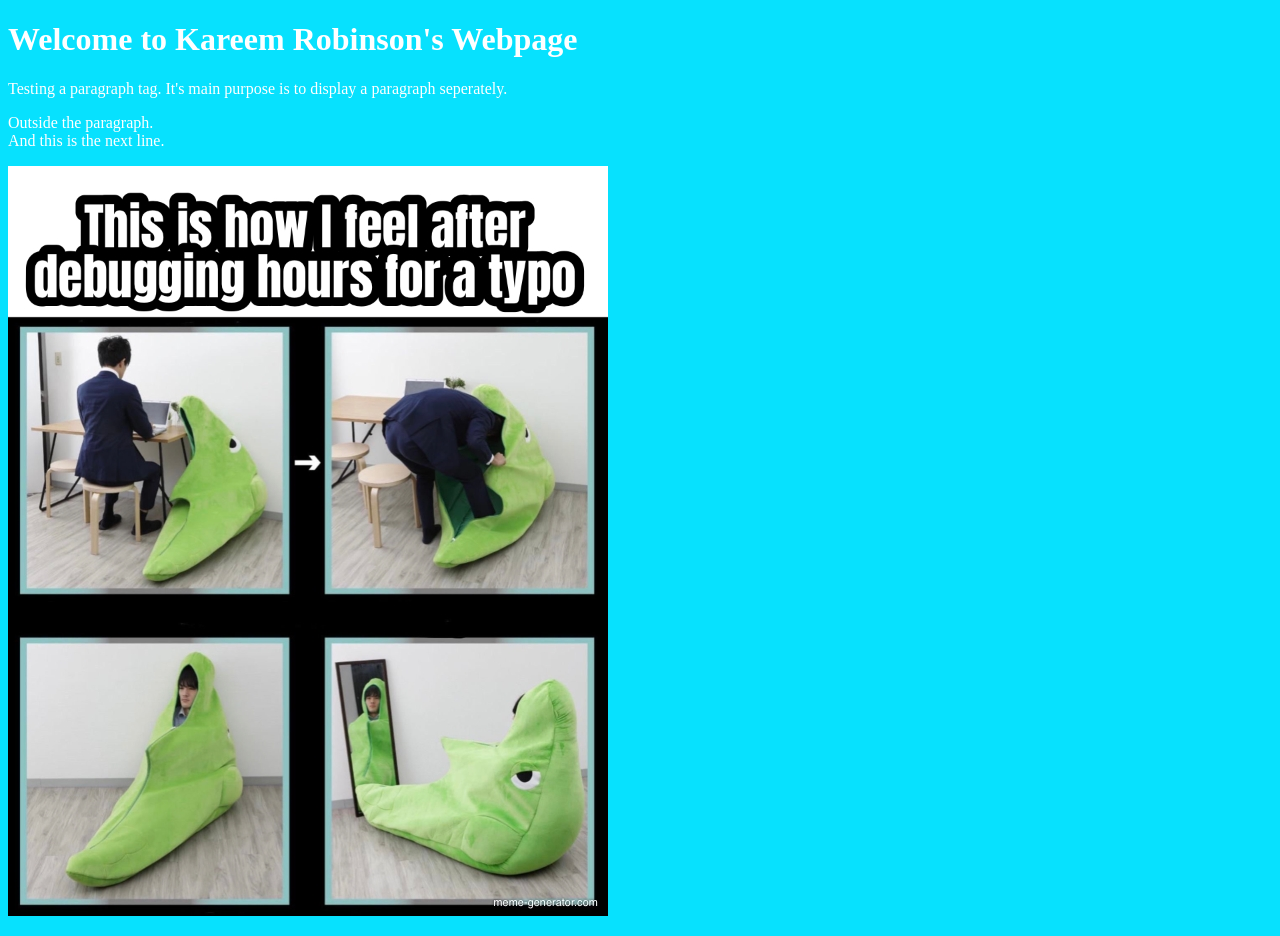
<file: index.html>
<!DOCTYPE html>
    
    <!--Kareem Robinson
    KARROBIN@uat.edu
    10/10/2023
    This is my 1-1 assignment for CSC102
    -->
    <html lang="en">

    <!--This is my header containing my title-->
    <head>
        <meta charset="UTF-8">
        <meta name="viewport" content="width=device-width, initial-scale=1.0">
        <title>Kareem Robinson's Website</title>
        <link rel="stylesheet" href="main.css">
    </head>

    <body>

    <script>
    //This is a javascript comment
    </script>

    <!--This is my header containing my text atop the webpage-->
    <h1>Welcome to Kareem Robinson's Webpage</h1>

    <!--This is me testing the paragraph tag and break.-->
    <p>Testing a paragraph tag. It's main purpose is to display a paragraph seperately.</p>

    Outside the paragraph.<br>And this is the next line.

    <!--This is my meme image that will be shown-->
    <p> 
        <img src="typo.jpg">
    </p>


    </body>
    </html>
</file>
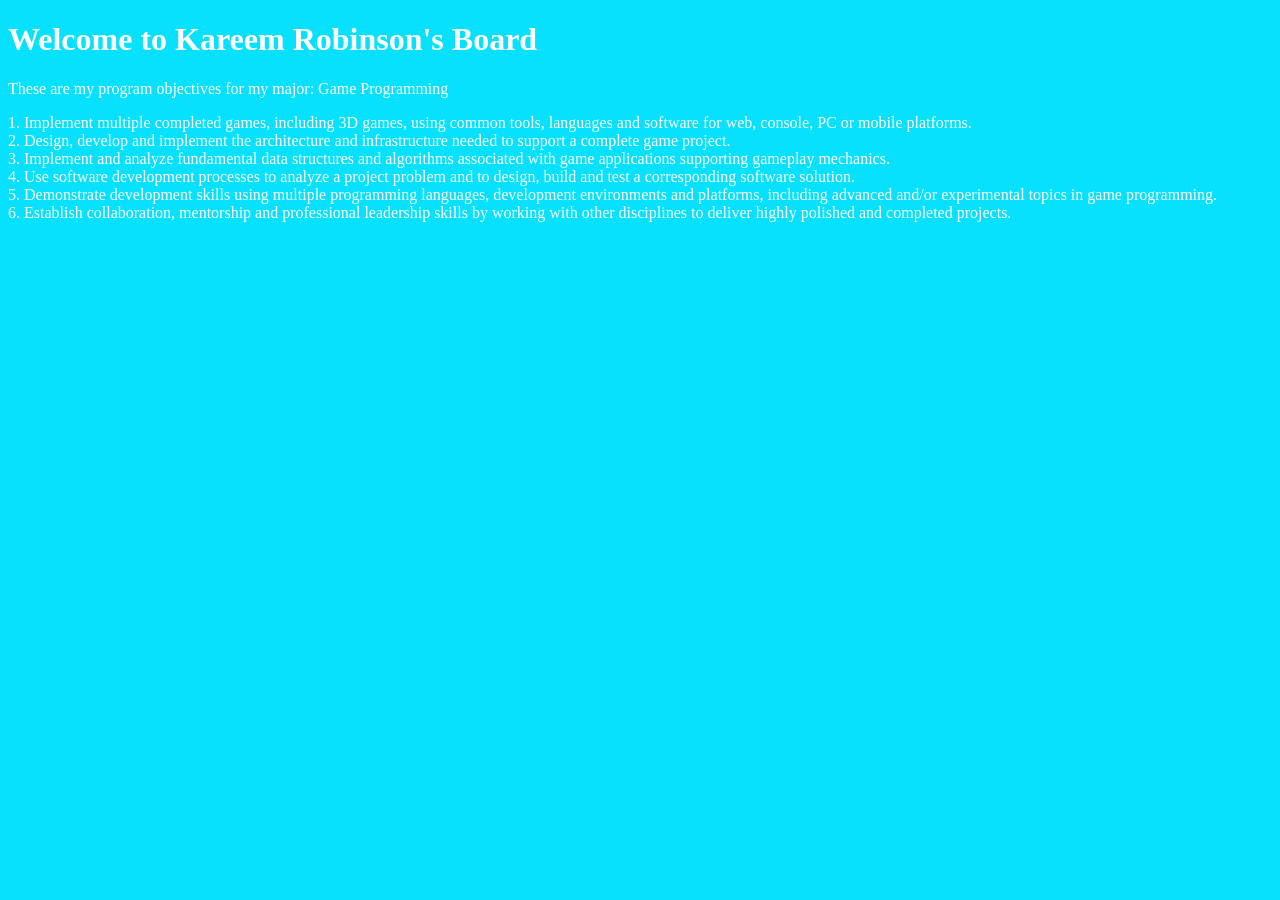
<file: boards.html>
<!DOCTYPE html>
<!--Kareem Robinson
KARROBIN@uat.edu
10/10/2023
This is my 1-1 assignment for CSC102
-->
<html lang="en">

<!--This is my header containing my title-->
<head>
    <meta charset="UTF-8">
    <meta name="viewport" content="width=device-width, initial-scale=1.0">
    <title>Kareem Robinson's Board</title>
    <link rel="stylesheet" href="main.css">
</head>


<body>

<script>
//This is a javascript comment
</script>

<!--This is my header containing my text atop the webpage-->
<h1>

<!--This is my header text atop the webpage-->
Welcome to Kareem Robinson's Board
</h1>


<!--This will be a list of my program objectives-->
<p>

<!--This is my objectives color-->
These are my program objectives for my major: Game Programming 
</p>

<p> 

    <!--This is my objectives text-->
    1. Implement multiple completed games, including 3D games, using common tools, languages and software for web,
    console, PC or mobile platforms.<br>
    2. Design, develop and implement the architecture and infrastructure needed to support a complete game project.<br>
    3. Implement and analyze fundamental data structures and algorithms associated with game applications supporting
    gameplay mechanics.<br>
    4. Use software development processes to analyze a project problem and to design, build and test a corresponding software
    solution.<br>
    5. Demonstrate development skills using multiple programming languages, development environments and platforms,
    including advanced and/or experimental topics in game programming.<br>
    6. Establish collaboration, mentorship and professional leadership skills by working with other disciplines to deliver highly
    polished and completed projects.<br>
</p>

</body>

</html>
</file>
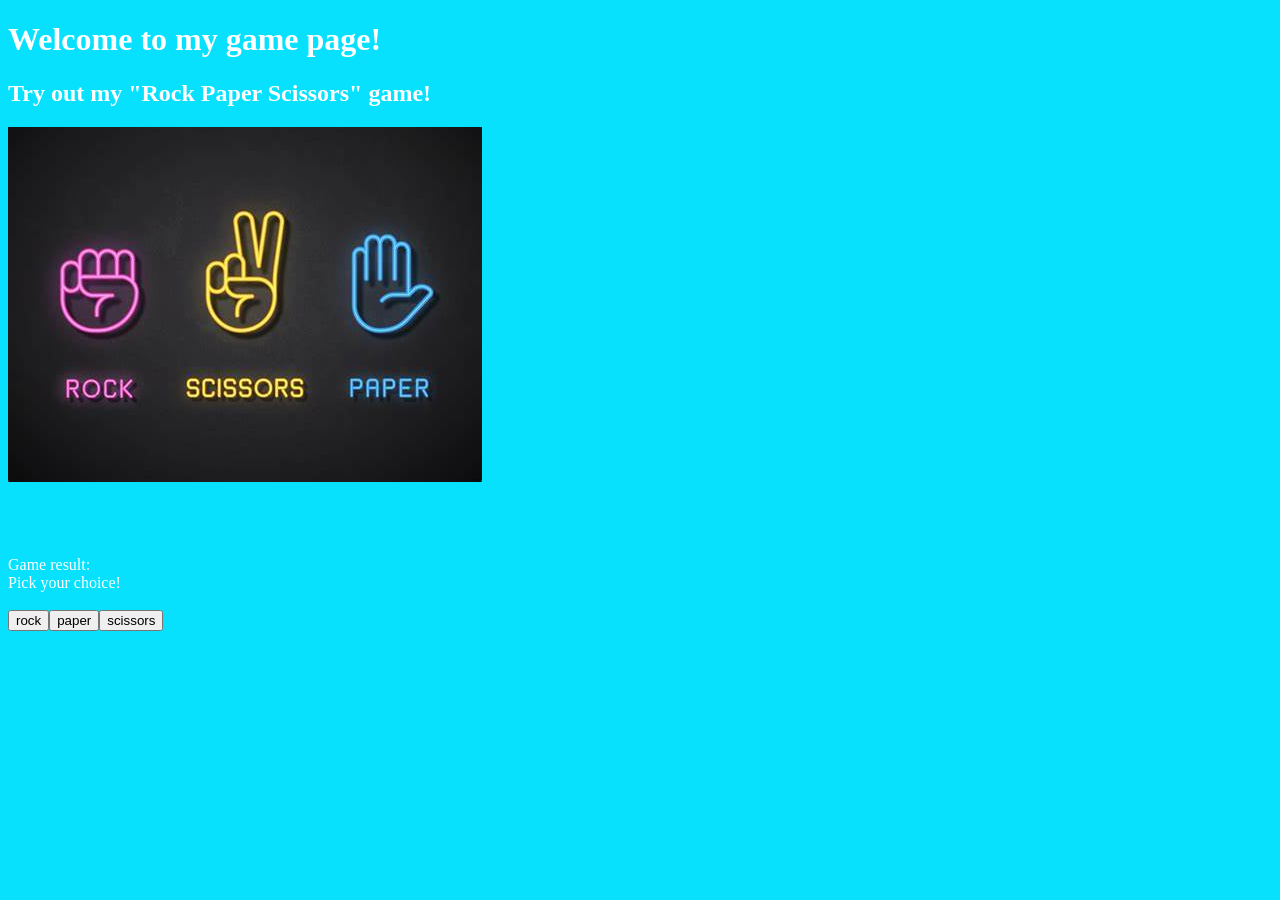
<file: games.html>
<!DOCTYPE html> 
<html lang="en">
<head>
    <!--link to the gameCode.js file and my header-->
    <script src = "gameCode.js"></script>
    <meta charset="UTF-8">
    <meta name="viewport" content="width=device-width, initial-scale=1.0">
    <!--My page title-->
    <title>Kareem Robinson's Games</title>
    <link rel="stylesheet" href="main.css">
</head>
<body>

<h1>
<!--Top of the screen welcome text-->
Welcome to my game page!
</h1>
<h2>

<!--RPS game ad-->
Try out my "Rock Paper Scissors" game!
</h2>
<!--RPS game image-->
<p><img src="rps.jpg"></p>
<br>
<br>
<br>

<!--Game result text and id that gets determined based on game result-->
Game result: <div id = "gameres">Pick your choice!</div><br>
<!--Paper, Rock, and Scissors buttons that when pressed, call their respective-->
<button onclick ="rockShoot();">rock</button><button onclick ="paperShoot();">paper</button><button onclick ="scissorsShoot();">scissors</button><br>
</body>

</html>
</file>
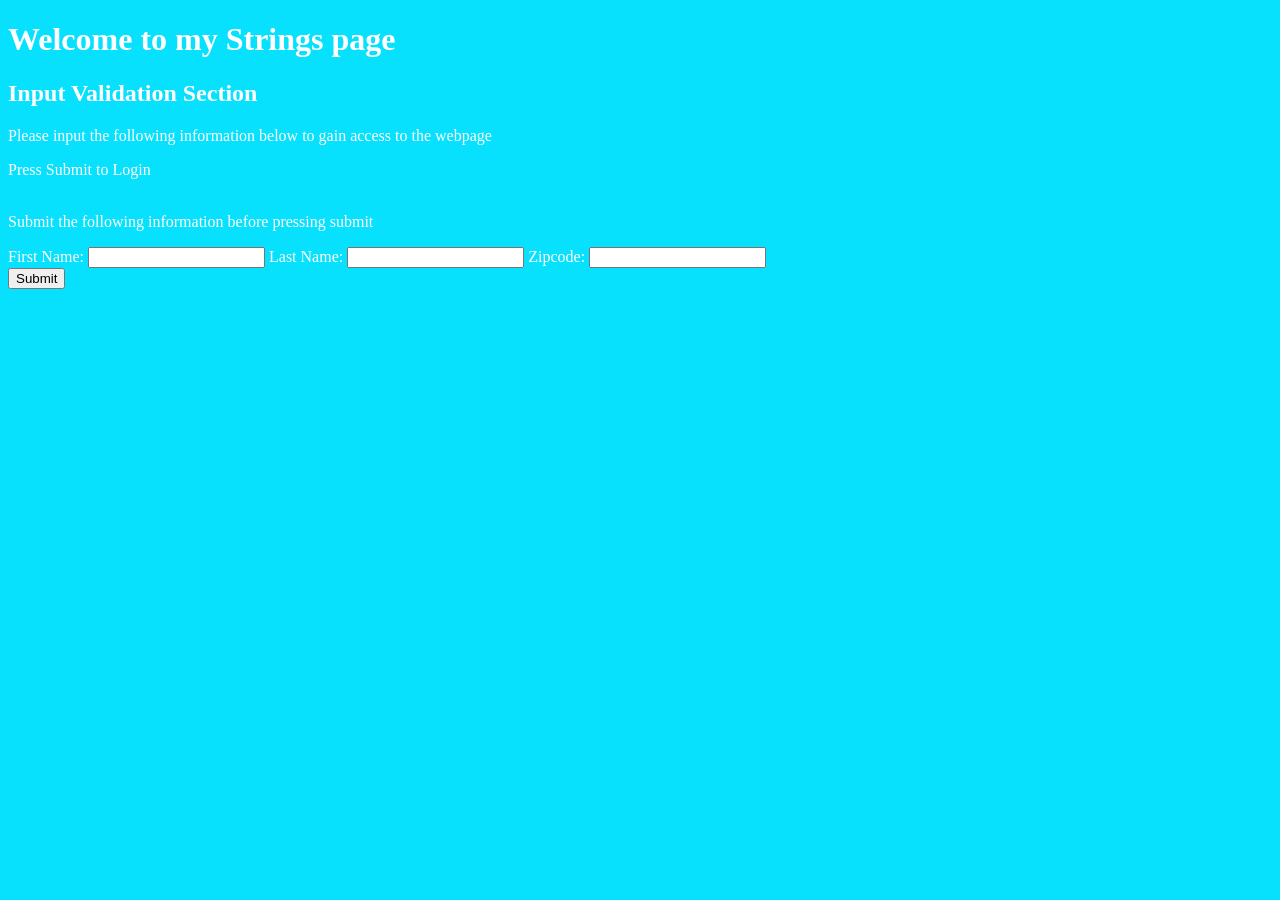
<file: stringCode.html>
<!DOCTYPE html> 
<html lang="en">
<head>
    <!--link to the gameCode.js file and my header-->
    <script src = "stringCode.js"></script>
    <meta charset="UTF-8">
    <meta name="viewport" content="width=device-width, initial-scale=1.0">
    <!--My page title-->
    <title>Checking Creds</title>
    <link rel="stylesheet" href="main.css">
</head>
<body>

<h1>
<!--Top of the screen welcome text-->
Welcome to my Strings page
</h1>

<h2>
<!--Section description-->
Input Validation Section
</h2>

<!--Instruction on what to do-->
<p>
Please input the following information below to gain access to the webpage
</p>

<!--Instruction on what to press-->
<div id="loginStatus">Press Submit to Login</div>

<br>

<!--Instruction on what to after inputting the information-->
<p>
Submit the following information before pressing submit
</p>

<!--Following information needed to be input-->
<form id = "creditSubmit" onsubmit = "return false"> 
First Name: <input type = text id = "fName">
Last Name: <input type = text id = "lName">
Zipcode: <input type = text id = "zipCode">
<br>

<!--Instructions on what to do-->
<input type = "submit" onclick="checkCredentials()">
</form>

</body>

</html>
</file>
<file: main.css>
/* This is for my bg color and text color of my pages */
    body {
        background-color: rgb(7, 225, 254);
        color:rgb(255, 255, 255);
    }
    
    /* nav positions */
    nav {
        height: 6000px;
        width: 200px;
        float: left;
        padding: 5px;
        line-height: 30px;
    }

    /*footer positions */
    footer {
    text-align: center;
    margin-right: 200px;
    }
    
    /*meme image position*/
    typo.jpg {
    margin-right: 200px;
    }

    /*header position*/
    header {
    text-align: center;    
    }
</file>
